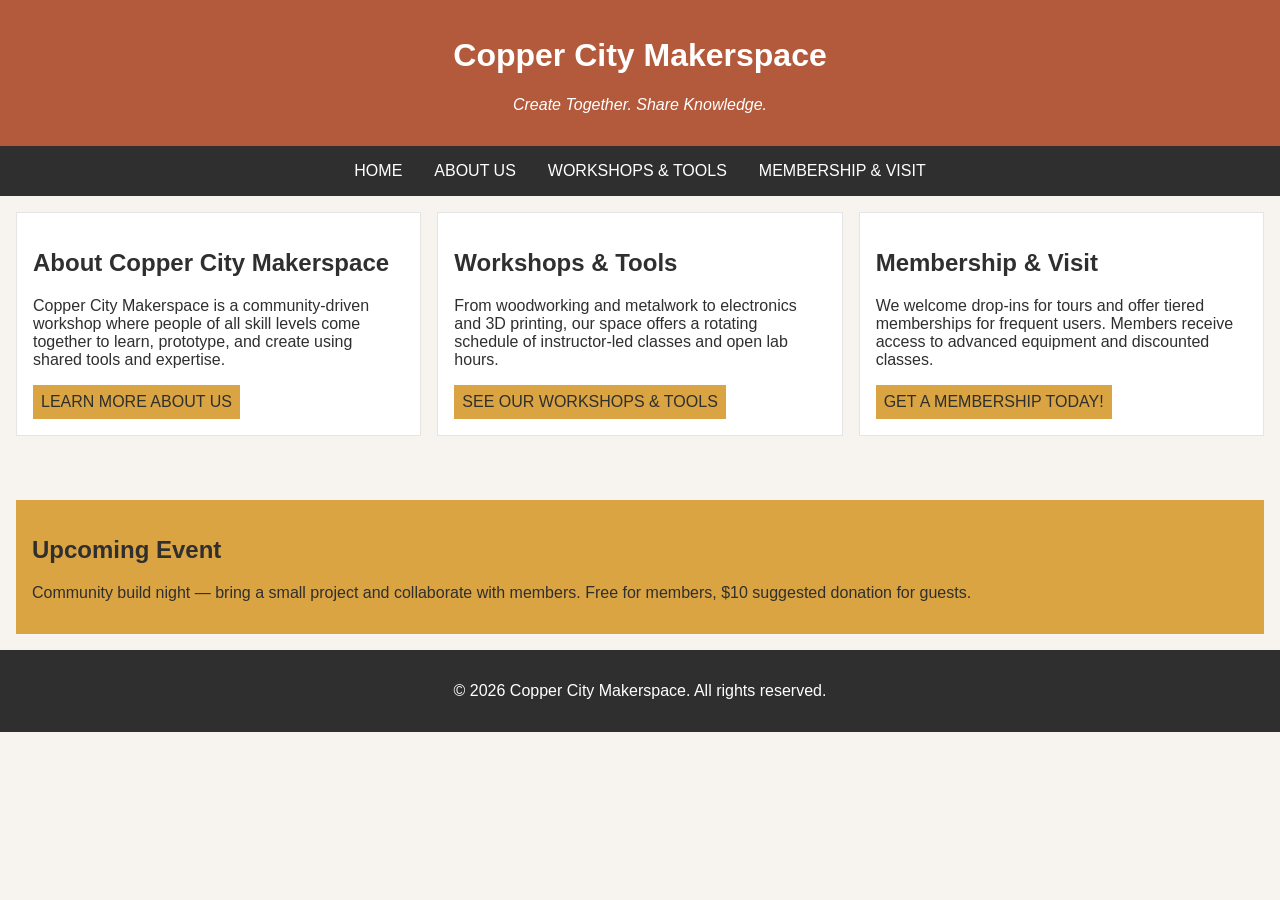
<file: index.html>
<!DOCTYPE html>
<html lang="en">
<head>
    <meta charset="UTF-8">
    <meta name="viewport" content="width=device-width, initial-scale=1.0">
    <link rel="stylesheet" href="styles.css">
    <title>Copper City Makerspace</title>
</head>
<body>
<header>
    <h1>Copper City Makerspace</h1>
    <p>Create Together. Share Knowledge.</p>
</header>
<nav>
    <ul>
        <li><a href="index.html">Home</a></li>
        <li><a href="about.html">About Us</a></li>
        <li><a href="workshops.html">Workshops & Tools</a></li>
        <li><a href="memberships.html">Membership & Visit</a></li>
    </ul>
</nav>
<main class="card-row"> 
    <section id="about">
        <h2>About Copper City Makerspace</h2>
        <p>Copper City Makerspace is a community-driven workshop where people of all skill levels come together to learn, prototype, and create using shared tools and expertise.</p>
        <a href="about.html">Learn more About Us</a>
    </section>
    <section id="workshops">
        <h2>Workshops & Tools</h2>
        <p>From woodworking and metalwork to electronics and 3D printing, our space offers a rotating schedule of instructor-led classes and open lab hours.</p>
        <a href="workshops.html">See our Workshops & Tools</a>
    </section>
    <section id="memberships">
        <h2>Membership & Visit</h2>
        <p>We welcome drop-ins for tours and offer tiered memberships for frequent users. Members receive access to advanced equipment and discounted classes.</p>
        <a href="memberships.html">Get a Membership Today!</a>
    </section>
</main>
<aside>
    <h2>Upcoming Event</h2>
    <p>Community build night — bring a small project and collaborate with members. Free for members, $10 suggested donation for guests.</p>
</aside>
<footer>
    <p>&copy; 2026 Copper City Makerspace. All rights reserved.</p>
</footer>
</body>
</html>
</file>
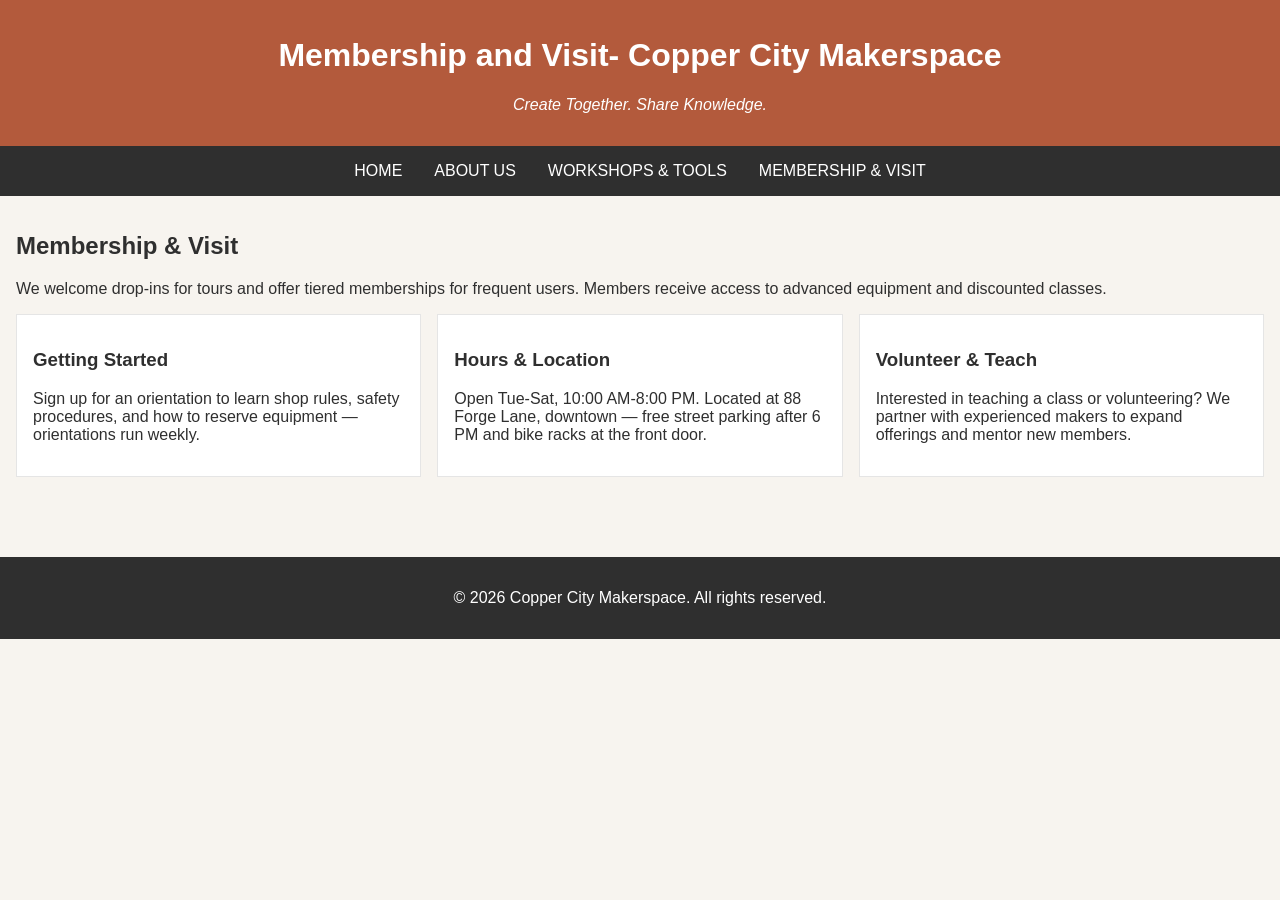
<file: memberships.html>
<!DOCTYPE html>
<html lang="en">
<head>
    <meta charset="UTF-8">
    <meta name="viewport" content="width=device-width, initial-scale=1.0">
    <link rel="stylesheet" href="styles.css">
    <title>Memberships- Copper City Makerspace</title>
</head>
<body>
<header>
    <h1>Membership and Visit- Copper City Makerspace</h1>
    <p>Create Together. Share Knowledge.</p>
</header>
<nav>
    <ul>
        <li><a href="index.html">Home</a></li>
        <li><a href="about.html">About Us</a></li>
        <li><a href="workshops.html">Workshops & Tools</a></li>
        <li><a href="memberships.html">Membership & Visit</a></li>
    </ul>
</nav>
<main>
    <section id="memberships">
        <h2>Membership & Visit</h2>
        <p>We welcome drop-ins for tours and offer tiered memberships for frequent users. Members receive access to advanced equipment and discounted classes.</p>
        <div class="card-row"> 
            <section>
                <h3>Getting Started</h3>
                <p>Sign up for an orientation to learn shop rules, safety procedures, and how to reserve equipment — orientations run weekly.</p>
            </section>
            <section>
                <h3>Hours & Location</h3>
                <p>Open Tue-Sat, 10:00 AM-8:00 PM. Located at 88 Forge Lane, downtown — free street parking after 6 PM and bike racks at the front door.</p>
            </section>
            <section>
                <h3>Volunteer & Teach</h3>
                <p>Interested in teaching a class or volunteering? We partner with experienced makers to expand offerings and mentor new members.</p>
            </section>
        </div>
    </section>
</main>
<footer>
    <p>&copy; 2026 Copper City Makerspace. All rights reserved.</p>
</footer>
</body>
</html>
</file>
<file: styles.css>
/* =====  CSS by Christina Carrasquilla, updated by Jeremy Abate =====  */

/* ===== Color Palette 

Copper:#B35A3C
Charcoal:#2F2F2F
Light Background:#F7F4EF
Card Background:#FFFFFF
Soft Gold:#D9A441
Border:#E5E5E5

===== */

/* ===== GLOBAL (Base) Styles ===== */

body {
    font-family: Arial, sans-serif;
    margin: 0;
    background-color: #F7F4EF;
    color: #2F2F2F;
    display:grid;
    grid-template-columns: 1fr;
}

header {
    background-color: #B35A3C;
    color: white;
    text-align: center;
    padding: 1rem;
}

header img {
    margin-top: 0.5rem;
}
header p {
    font-style:italic;
}
nav {
    background-color: #2F2F2F;
    padding:.5rem;
}

nav ul {
    list-style: none;
    margin: 0;
    padding: 0;
}

nav a {
    color: white;
    text-decoration: none;
    padding: 0.5rem;
    display: inline-block;
    text-transform:uppercase;
}

nav a:hover {
    background-color: #B35A3C;
}

main {
    padding: 1rem;
}

main a {
    background-color: #D9A441;
    color: #2F2F2F;
    text-decoration: none;
    padding: 0.5rem;
    display: inline-block;
    text-transform:uppercase;
}

main a:hover {
    background-color: #B35A3C;
    color: white;
}

section {
    margin-bottom: 2rem;
}

.card-row section {
    background-color: white;
    border: 1px solid #E5E5E5;
    padding: 1rem;
}

img {
    display: block;
    margin-top: 0.5rem;
    max-width: 100%;
}

aside {
    background-color: #D9A441;
    padding: 1rem;
    margin: 1rem;
}

footer {
    background-color: #2F2F2F;
    color: white;
    text-align: center;
    padding: 1rem;
}
/* ===== MEDIA QUERY (MEDIUM) ===== */
@media screen and (min-width: 817px) {
    nav ul {
        display: flex;
        justify-content: center;
        gap: 1rem;
    }

    .card-row {
        display: flex;
        gap: 1rem;
    }

    .card-row section {
        width: 30%;
    }
}
</file>
